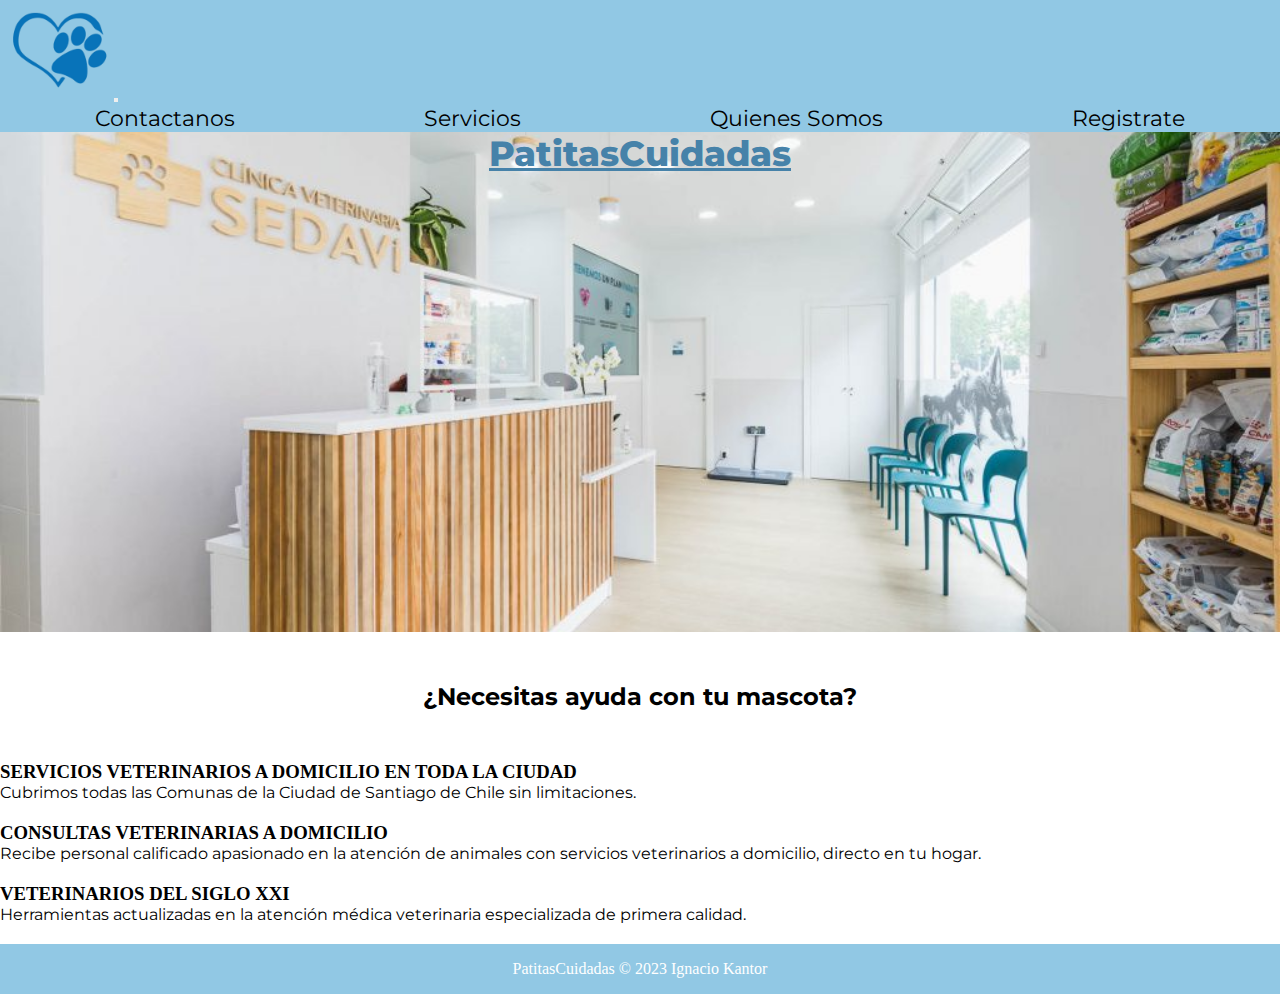
<file: index.html>
<!DOCTYPE html>
<html lang="en">
<head>
    <meta charset="UTF-8">
    <meta name="viewport" content="width=device-width, initial-scale=1.0">
    <title>PatitasCuidadas</title>
    <link rel="icon" type="image/x-icon" href="./CoderIMG/HuellitasLogo-removebg-preview (1).png" />
    <link href="https://cdn.jsdelivr.net/npm/bootstrap@5.3.1/dist/css/bootstrap.min.css" rel="stylesheet" integrity="sha384-4bw+/aepP/YC94hEpVNVgiZdgIC5+VKNBQNGCHeKRQN+PtmoHDEXuppvnDJzQIu9" crossorigin="anonymous">
    <link href="https://cdn.jsdelivr.net/npm/bootstrap@4.1/dist/css/bootstrap.min.css" rel="stylesheet" integrity="sha384-4bw+/aepP/YC94hEpVNVgiZdgIC5+VKNBQNGCHeKRQN+PtmoHDEXuppvnDJzQIu9" crossorigin="anonymous">
    <link rel="stylesheet" href="./css/style.css">
    <!-- <link rel="stylesheet" href="./SASS/main.css"> -->
   

</head>
<body>
<main>


    
<!--Movilidad entres paginas-->

<nav class="navbar navbar-expand-lg" style="background-color: #91C8E4;">
  <div class="container-fluid">
      <a class="navbar-brand" href="./index.html">
          <img class="indeximagen2" src="./CoderIMG/HuellitasLogo-removebg-preview (1).png" alt="">
      </a>
      <button class="navbar-toggler" type="button" data-bs-toggle="collapse" data-bs-target="#navbarSupportedContent" aria-controls="navbarSupportedContent" aria-expanded="false" aria-label="Toggle navigation">
          <span class="navbar-toggler-icon"></span>
      </button>
      <div class="collapse navbar-collapse" id="navbarSupportedContent">
          <ul class="navbar-nav ms-auto mb-2 mb-lg-0">
              <li class="nav-item">
                  <a class="nav-link" aria-current="page" href="./html/contacto.html">Contactanos</a>
              </li>
              <li class="nav-item">
                  <a class="nav-link" href="./html/servicios.html">Servicios</a>
              </li>
              <li class="nav-item">
                  <a class="nav-link" href="./html/informacion.html">Quienes Somos</a>
              </li>
              <li class="nav-item">
                  <a class="nav-link" href="./html/Datos.html">Registrate</a>
              </li>
          </ul>
      </div>
  </div>
</nav>




<!--Encabezado-->
    <h1 class="titulo-index">PatitasCuidadas</h1>
    <div class="indexsection1"></div>


</main>   

<!--Informacion Basica-->

<div class="container" id="main">
    <h2 class="index2">¿Necesitas ayuda con tu mascota?</h2>
    <div class="row">
        <div class="col-12 col-md-4">
            <h3>SERVICIOS VETERINARIOS A DOMICILIO EN TODA LA CIUDAD</h3>
            <p class="index3">Cubrimos todas las Comunas de la Ciudad de Santiago de Chile sin limitaciones.</p> 
        </div>
        <div class="col-12 col-md-4">

            <h3>CONSULTAS VETERINARIAS A DOMICILIO</h3>
            <p class="index3">
                Recibe personal calificado apasionado en la atención de animales con servicios veterinarios a domicilio, directo en tu hogar.</p>
        </div>
            <div class="col-12 col-md-4">

                <h3>VETERINARIOS DEL SIGLO XXI</h3>
                <p class="index3">
                    Herramientas actualizadas en la atención médica veterinaria especializada de primera calidad.</p>
            </div>
       
    </div>
   
        
  
</div><script src="https://cdn.jsdelivr.net/npm/bootstrap@5.3.1/dist/js/bootstrap.bundle.min.js" integrity="sha384-HwwvtgBNo3bZJJLYd8oVXjrBZt8cqVSpeBNS5n7C8IVInixGAoxmnlMuBnhbgrkm" crossorigin="anonymous"></script>


<footer class="py-4" style="background-color: #91C8E4;">
    <p class="saltarin" style="color: inherit;">PatitasCuidadas © 2023 Ignacio Kantor</p>
</footer>




</body>
</html>
</file>
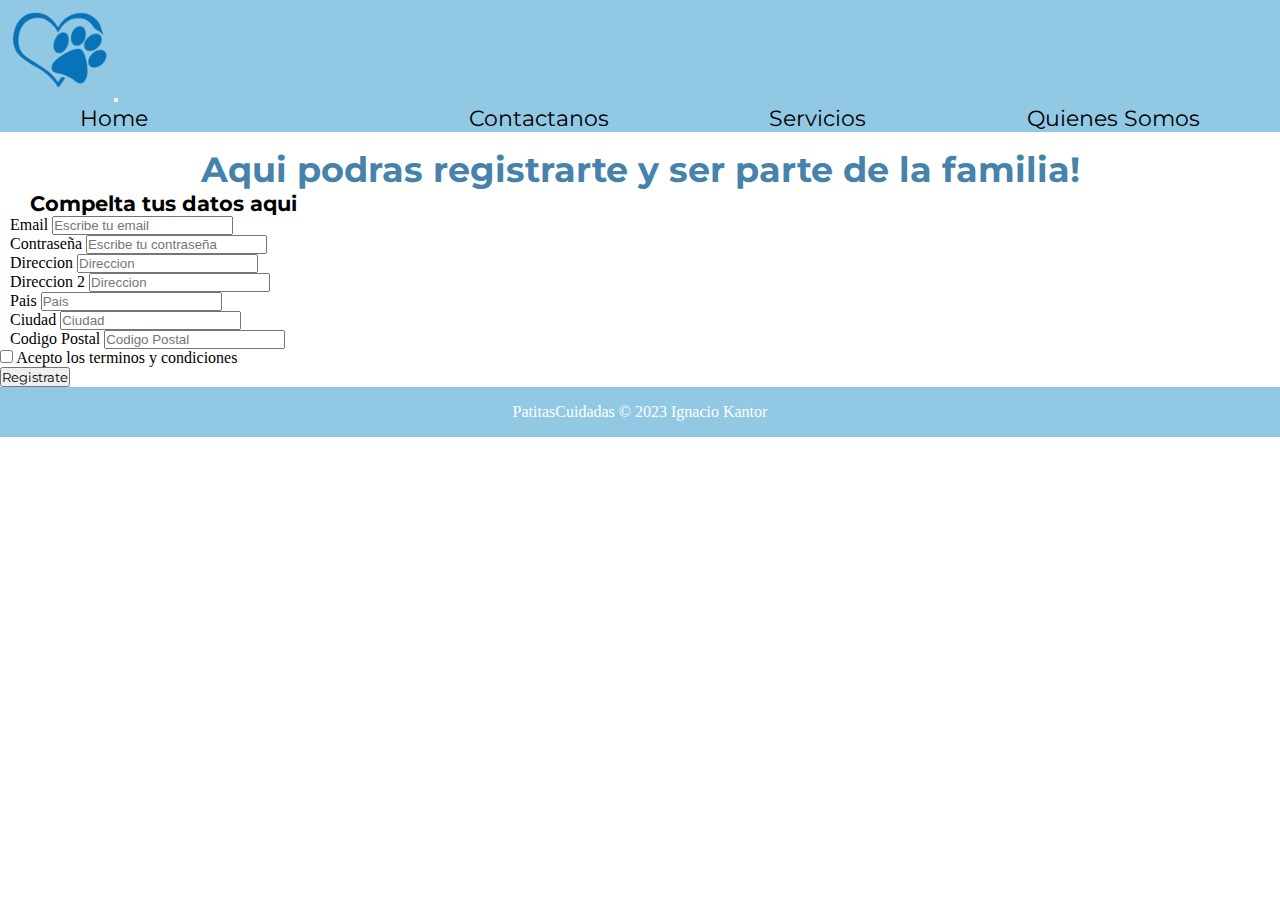
<file: html/Datos.html>
<!DOCTYPE html>
<html lang="en">
<head>
    <meta charset="UTF-8">
    <meta name="viewport" content="width=device-width, initial-scale=1.0">
    <title>PatitasCuidadas</title>
    <link href="https://cdn.jsdelivr.net/npm/bootstrap@5.3.1/dist/css/bootstrap.min.css" rel="stylesheet" integrity="sha384-4bw+/aepP/YC94hEpVNVgiZdgIC5+VKNBQNGCHeKRQN+PtmoHDEXuppvnDJzQIu9" crossorigin="anonymous">
    
    <link rel="stylesheet" href="../css/style.css">
    <!-- <link rel="stylesheet" href="../SASS/main.css"> -->
</head>
<body>

<!--Encabezado-->

<main>

    
    
        
<!--Movilidad entres paginas-->

<nav class="navbar navbar-expand-lg" style="background-color: #91C8E4;">
    <div class="container-fluid">
      
        <img class="indeximagen2" src="../CoderIMG/HuellitasLogo-removebg-preview (1).png" alt="">
      
      <button class="navbar-toggler" type="button" data-bs-toggle="collapse" data-bs-target="#navbarSupportedContent" aria-controls="navbarSupportedContent" aria-expanded="false" aria-label="Toggle navigation">
        <span class="navbar-toggler-icon"></span>
      </button>
      <div class="collapse navbar-collapse" id="navbarSupportedContent">
        <ul class="navbar-nav ms-auto mb-2 mb-lg-0">
            <li class="nav-item">
                <a class="nav-link" href="../index.html">Home</a>
                </li>
            <li class="nav-item">
          <li class="nav-item">
            <a class="nav-link" aria-current="page" href="../html/contacto.html">Contactanos</a>
          </li>
          <li class="nav-item">
            <a class="nav-link" href="../html/servicios.html">Servicios</a>
          </li>
          <li class="nav-item">
            <a class="nav-link" href="../html/informacion.html">Quienes Somos</a>
          </li>
        </ul>
      </div>
    </div>
  </nav>


    <h1 class="titulo-datos">Aqui podras registrarte y ser parte de la familia!</h1>
<div class="div-datos1">
    <h2 class="datos1">Compelta tus datos aqui</h2>
    
</div>



<!-- Formulario -->
<div class="Container">

    <form class="row g-3 m-2" action="">

            <div class="col-6">
                <label for="emailInput" class="form-label">Email</label>
                <input type="email" class="form-control" id="emailInput" placeholder="Escribe tu email">
            </div>

            <div class="col-6">
                <label for="inputPass" class="form-label">Contraseña</label>
                <input type="password" class="form-control" id="inputPass" placeholder="Escribe tu contraseña">
            </div>

            <div class="col-12">
                <label for="inputAdress" class="form-label">Direccion</label>
                <input type="text" class="form-control" id="inputAdress" placeholder="Direccion">
            </div>

            <div class="col-12">
                <label for="inputAdress" class="form-label">Direccion 2</label>
                <input type="text" class="form-control" id="inputAdress" placeholder="Direccion">
            </div>

            <div class="col-12">
                <label for="countryInput" class="form-label">Pais</label>
                <input type="text" class="form-control" id="countryInput" placeholder="Pais">
            </div>

            <div class="col-6 ciudadYpostal">
                <label for="cityInput" class="form-label">Ciudad</label>
                <input type="text" class="form-control" id="cityInput" placeholder="Ciudad">
            </div>

            <div class="col- ciudadYpostal">
                <label for="postalCodeInput" class="form-label">Codigo Postal</label>
                <input type="text" class="form-control" id="postalCodeInput" placeholder="Codigo Postal">
            </div>

            <div class="col-12">
                <div class="form-check">
                    <input type="checkbox" id="checkTerms" class="form-check-input">
                    <label for="checkTerms" class="form-check-label">Acepto los terminos y condiciones</label>
                </div>
            </div>

            <div class="col-12">
                <button type="submit" class="btn btn-primary">
                Registrate
                </button>
            </div>

    </form>

</div>










<footer class="py-4" style="background-color: #91C8E4;">
  <p class="saltarin" style="color: inherit;">PatitasCuidadas © 2023 Ignacio Kantor</p>
</footer>



  <script src="https://cdn.jsdelivr.net/npm/bootstrap@5.3.1/dist/js/bootstrap.bundle.min.js" integrity="sha384-HwwvtgBNo3bZJJLYd8oVXjrBZt8cqVSpeBNS5n7C8IVInixGAoxmnlMuBnhbgrkm" crossorigin="anonymous"></script>
</body>
</html>
</file>
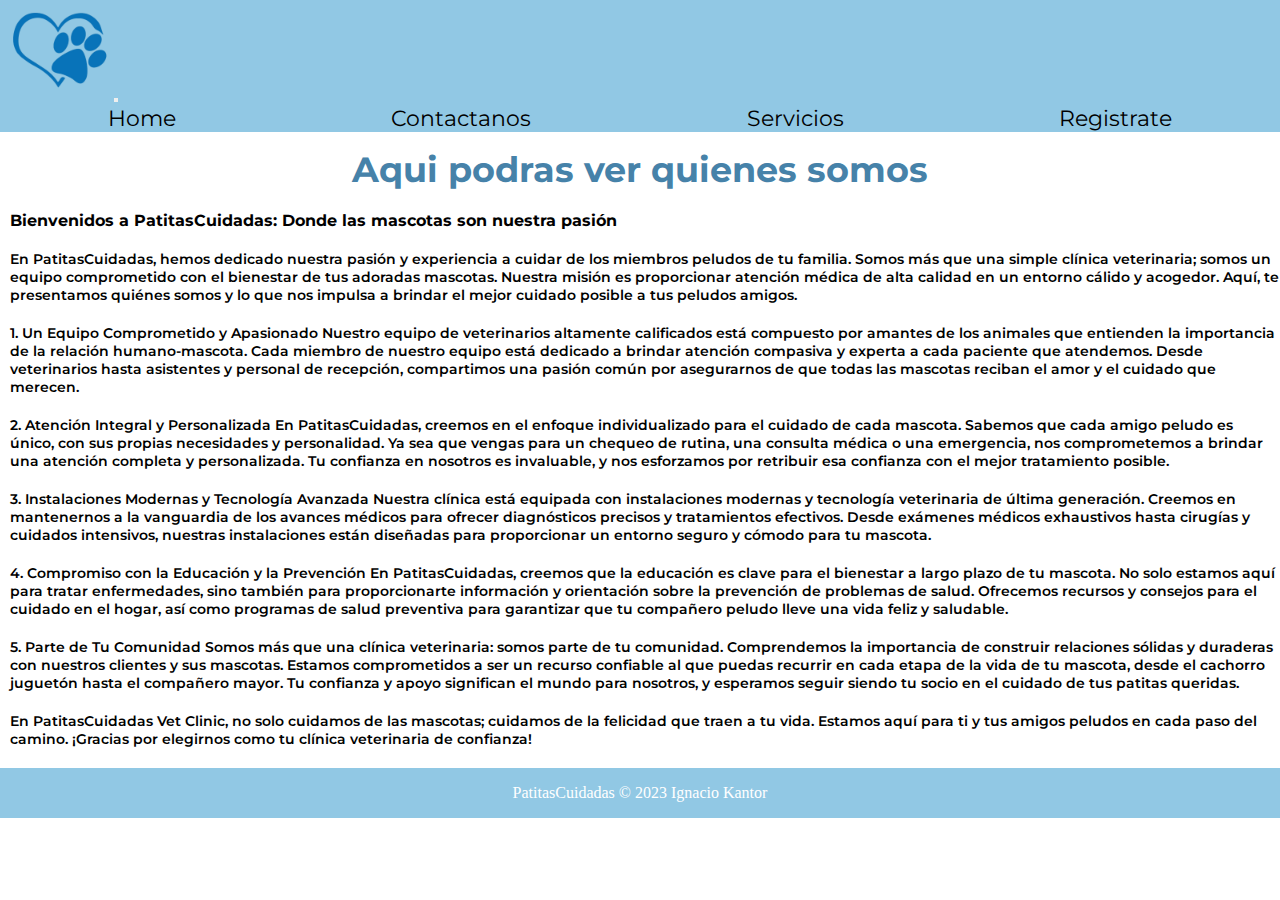
<file: html/informacion.html>
<!DOCTYPE html>
<html lang="en">
<head>
    <meta charset="UTF-8">
    <meta name="viewport" content="width=device-width, initial-scale=1.0">
    <title>PatitasCuidadas</title>
    <link href="https://cdn.jsdelivr.net/npm/bootstrap@5.3.1/dist/css/bootstrap.min.css" rel="stylesheet" integrity="sha384-4bw+/aepP/YC94hEpVNVgiZdgIC5+VKNBQNGCHeKRQN+PtmoHDEXuppvnDJzQIu9" crossorigin="anonymous">
    <link rel="stylesheet" href="../css/style.css">
    <!-- <link rel="stylesheet" href="../SASS/main.css"> -->
</head>
<body>
    



   <!--Movilidad entres paginas-->

   <nav class="navbar navbar-expand-lg" style="background-color: #91C8E4;">
    <div class="container-fluid">
 
        <img class="indeximagen2" src="../CoderIMG/HuellitasLogo-removebg-preview (1).png" alt="">
  
      <button class="navbar-toggler" type="button" data-bs-toggle="collapse" data-bs-target="#navbarSupportedContent" aria-controls="navbarSupportedContent" aria-expanded="false" aria-label="Toggle navigation">
        <span class="navbar-toggler-icon"></span>
      </button>
      <div class="collapse navbar-collapse" id="navbarSupportedContent">
        <ul class="navbar-nav ms-auto mb-2 mb-lg-0">
        <li class="nav-item">
            <a class="nav-link" href="../index.html">Home</a>
            </li>

          <li class="nav-item">
            <a class="nav-link" aria-current="page" href="../html/contacto.html">Contactanos</a>
          </li>
          <li class="nav-item">
            <a class="nav-link" href="../html/servicios.html">Servicios</a>
          </li>
          <li class="nav-item">
            <a class="nav-link" href="../html/Datos.html">Registrate</a>
          </li>
        </ul>
      </div>
    </div>
  </nav>

<!--Quienes somos-->

</div>

<div><h1 class="titulo-informacion">Aqui podras ver quienes somos</h1></div>

<h4 class="subtitulo-informacion">Bienvenidos a PatitasCuidadas: Donde las mascotas son nuestra pasión</h2>

<div class="texto-informacion">

<p>En PatitasCuidadas, hemos dedicado nuestra pasión y experiencia a cuidar de los miembros peludos de tu familia. Somos más que una simple clínica veterinaria; somos un equipo comprometido con el bienestar de tus adoradas mascotas. Nuestra misión es proporcionar atención médica de alta calidad en un entorno cálido y acogedor. Aquí, te presentamos quiénes somos y lo que nos impulsa a brindar el mejor cuidado posible a tus peludos amigos.</p>

<p>1. Un Equipo Comprometido y Apasionado

Nuestro equipo de veterinarios altamente calificados está compuesto por amantes de los animales que entienden la importancia de la relación humano-mascota. Cada miembro de nuestro equipo está dedicado a brindar atención compasiva y experta a cada paciente que atendemos. Desde veterinarios hasta asistentes y personal de recepción, compartimos una pasión común por asegurarnos de que todas las mascotas reciban el amor y el cuidado que merecen.</p>

<p>2. Atención Integral y Personalizada

En PatitasCuidadas, creemos en el enfoque individualizado para el cuidado de cada mascota. Sabemos que cada amigo peludo es único, con sus propias necesidades y personalidad. Ya sea que vengas para un chequeo de rutina, una consulta médica o una emergencia, nos comprometemos a brindar una atención completa y personalizada. Tu confianza en nosotros es invaluable, y nos esforzamos por retribuir esa confianza con el mejor tratamiento posible.</p>

<p>3. Instalaciones Modernas y Tecnología Avanzada

Nuestra clínica está equipada con instalaciones modernas y tecnología veterinaria de última generación. Creemos en mantenernos a la vanguardia de los avances médicos para ofrecer diagnósticos precisos y tratamientos efectivos. Desde exámenes médicos exhaustivos hasta cirugías y cuidados intensivos, nuestras instalaciones están diseñadas para proporcionar un entorno seguro y cómodo para tu mascota.</p>

<p>4. Compromiso con la Educación y la Prevención

En PatitasCuidadas, creemos que la educación es clave para el bienestar a largo plazo de tu mascota. No solo estamos aquí para tratar enfermedades, sino también para proporcionarte información y orientación sobre la prevención de problemas de salud. Ofrecemos recursos y consejos para el cuidado en el hogar, así como programas de salud preventiva para garantizar que tu compañero peludo lleve una vida feliz y saludable.

<p>5. Parte de Tu Comunidad

Somos más que una clínica veterinaria: somos parte de tu comunidad. Comprendemos la importancia de construir relaciones sólidas y duraderas con nuestros clientes y sus mascotas. Estamos comprometidos a ser un recurso confiable al que puedas recurrir en cada etapa de la vida de tu mascota, desde el cachorro juguetón hasta el compañero mayor. Tu confianza y apoyo significan el mundo para nosotros, y esperamos seguir siendo tu socio en el cuidado de tus patitas queridas.</p>

En PatitasCuidadas Vet Clinic, no solo cuidamos de las mascotas; cuidamos de la felicidad que traen a tu vida. Estamos aquí para ti y tus amigos peludos en cada paso del camino. ¡Gracias por elegirnos como tu clínica veterinaria de confianza!</p>

</div>
<footer class="py-4" style="background-color: #91C8E4;">
  <p class="saltarin" style="color: inherit;">PatitasCuidadas © 2023 Ignacio Kantor</p>
</footer>

</main>
</section>



<script src="https://cdn.jsdelivr.net/npm/bootstrap@5.3.1/dist/js/bootstrap.bundle.min.js" integrity="sha384-HwwvtgBNo3bZJJLYd8oVXjrBZt8cqVSpeBNS5n7C8IVInixGAoxmnlMuBnhbgrkm" crossorigin="anonymous"></script>
</body>
</html>
</file>
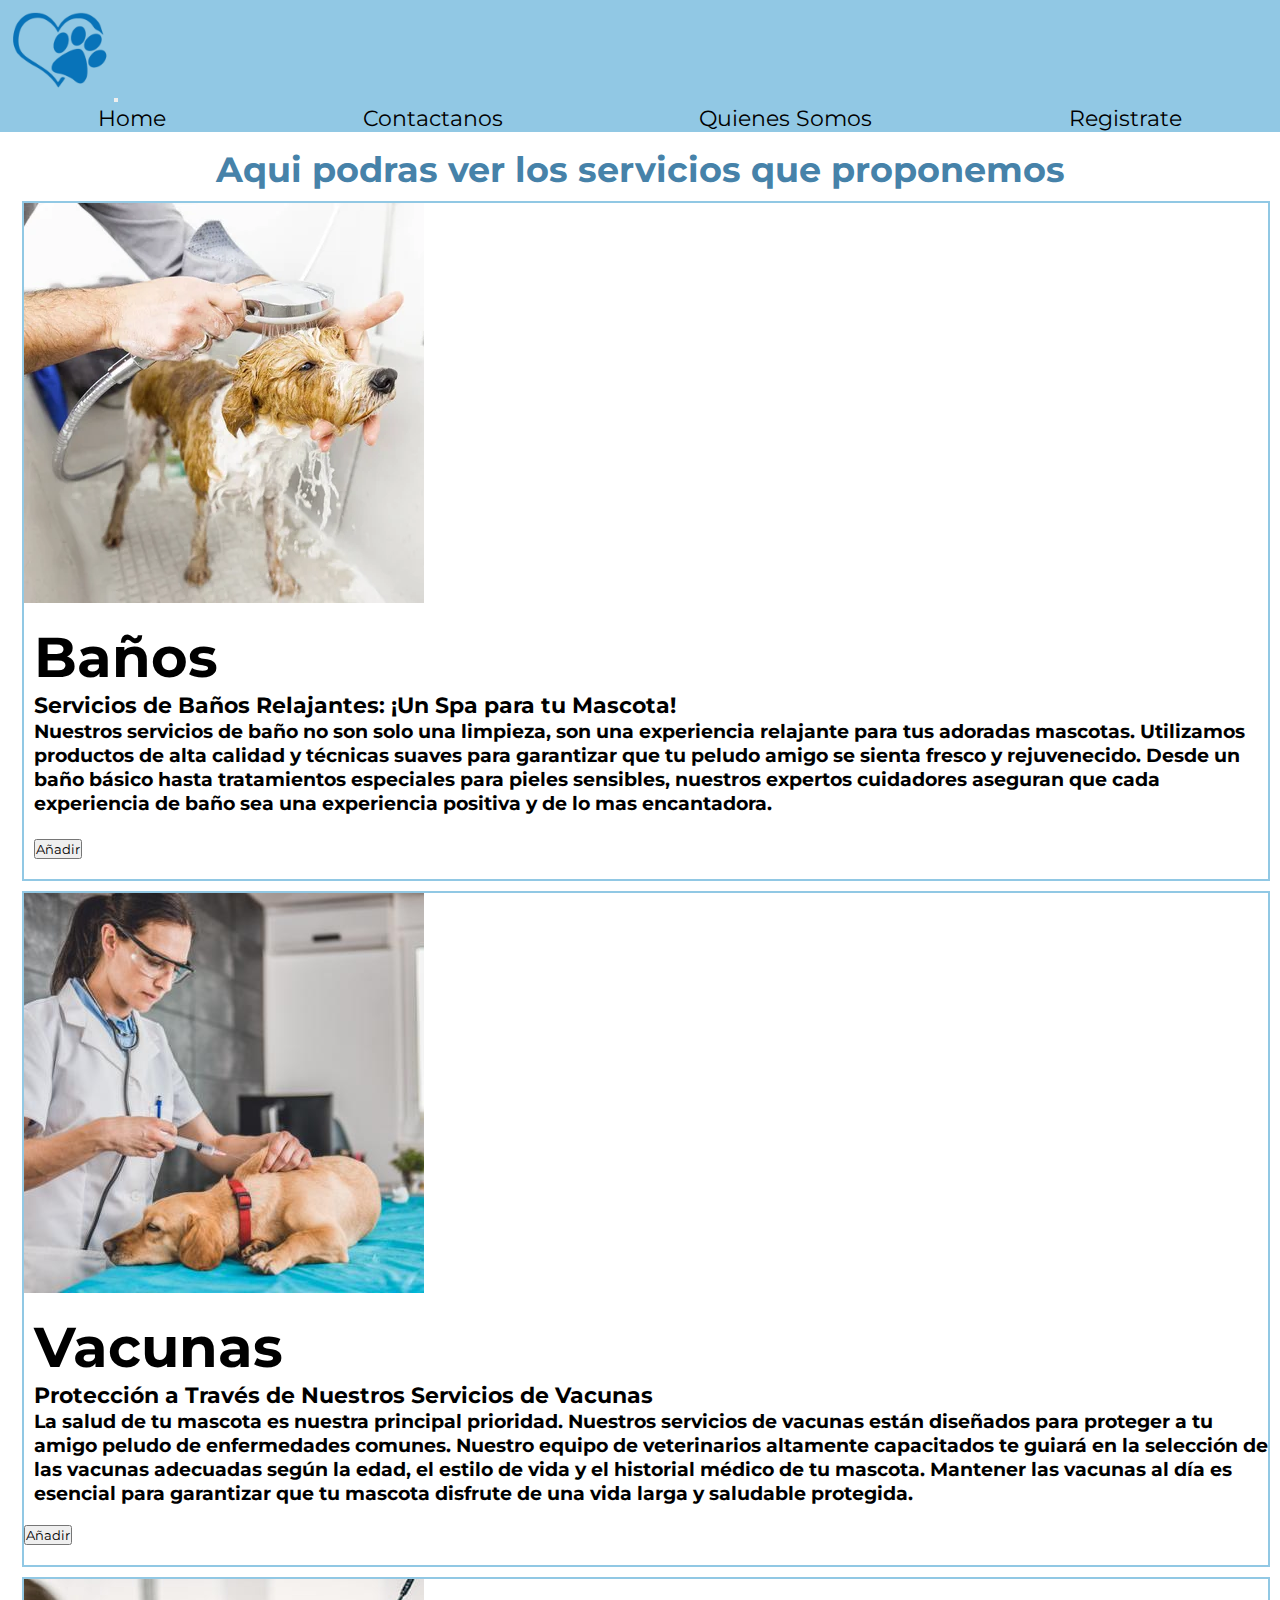
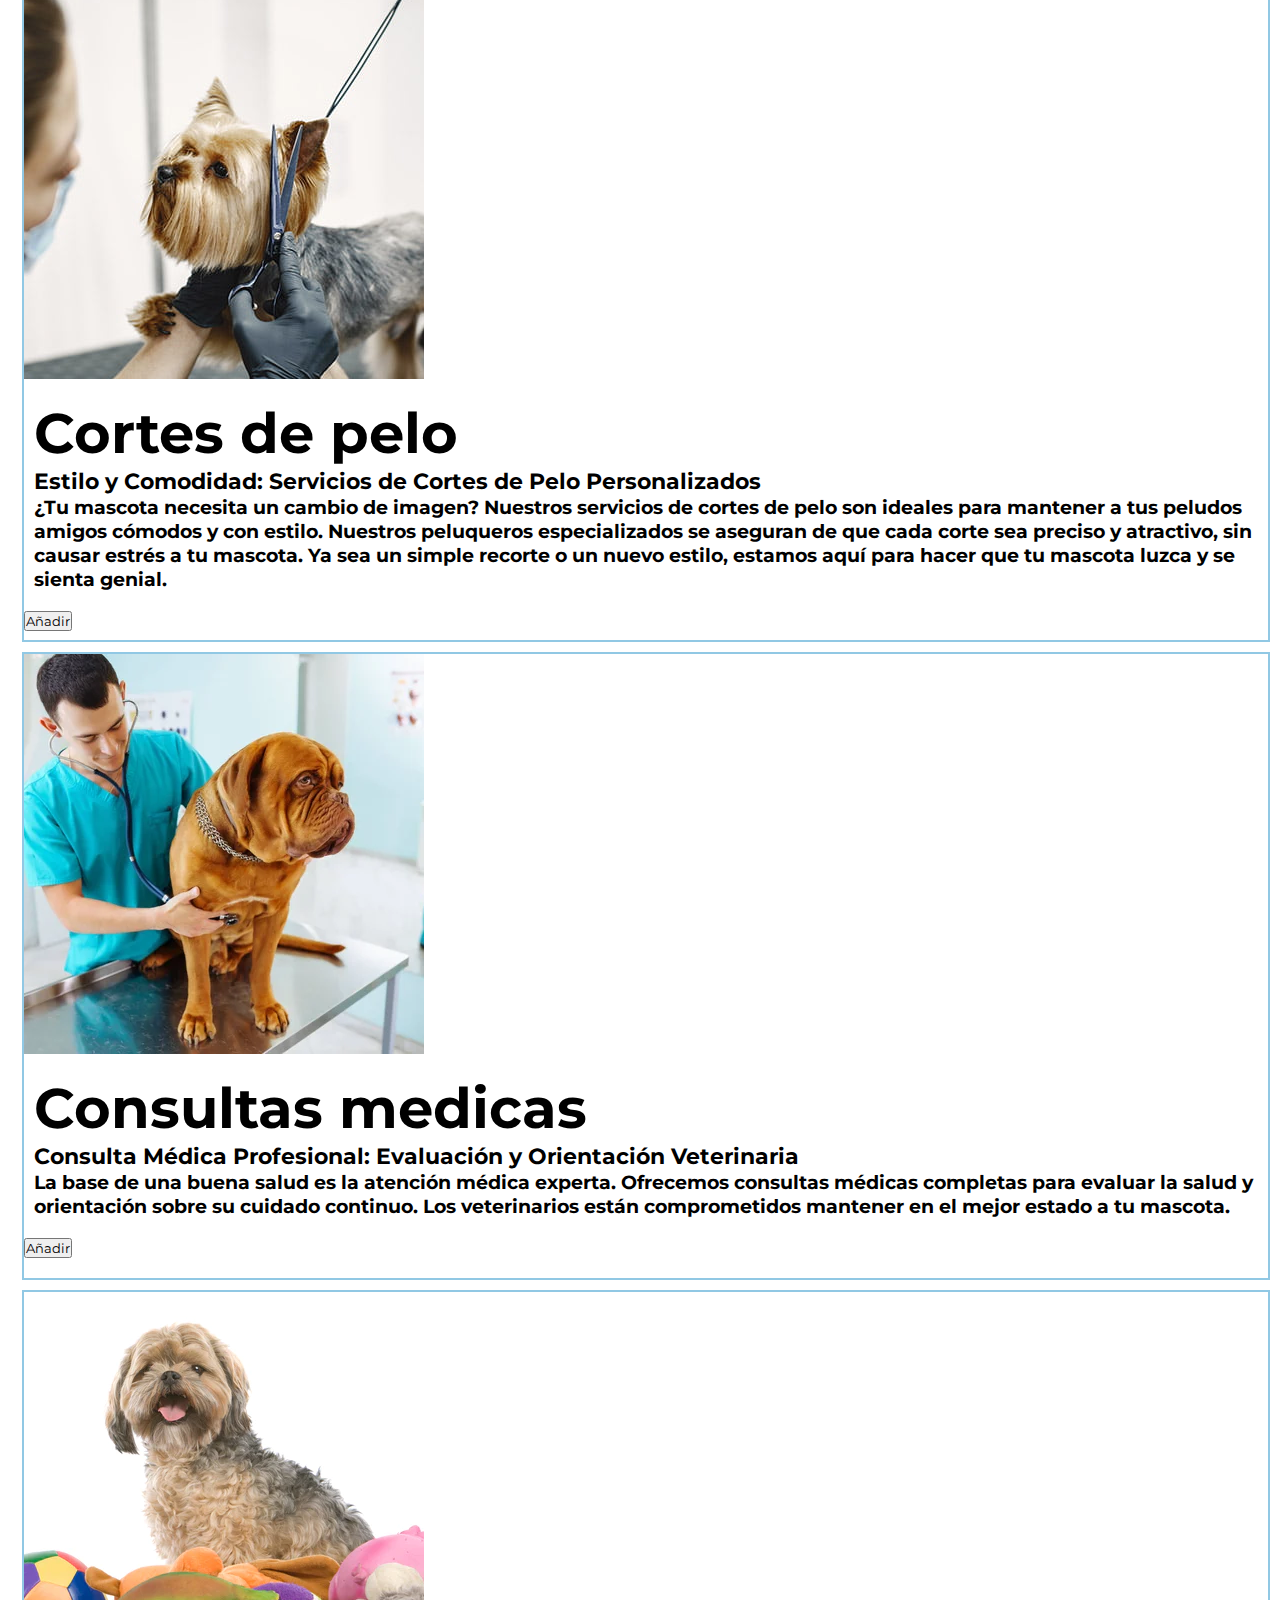
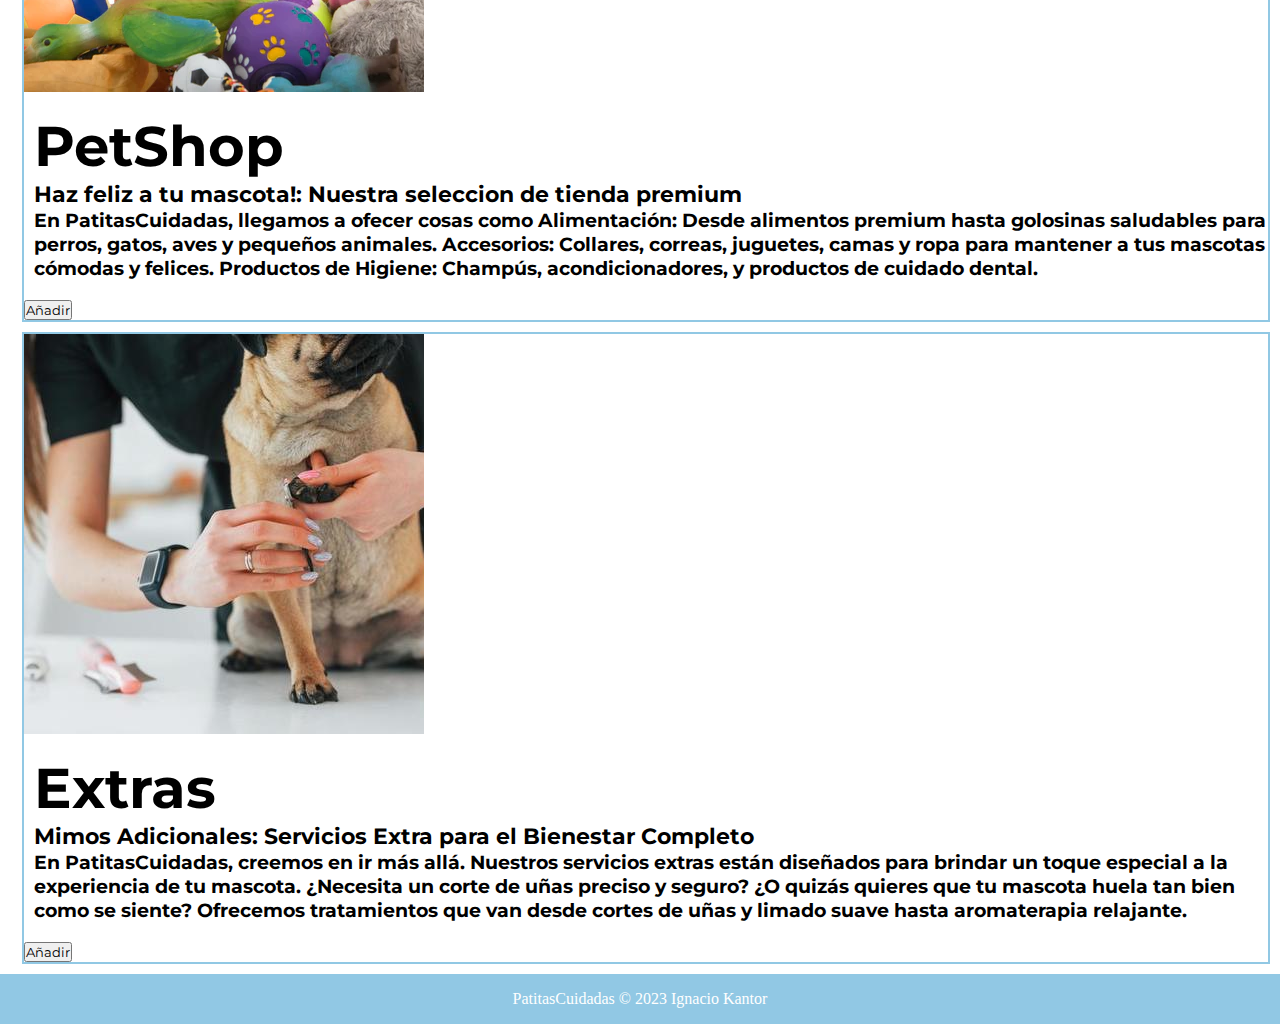
<file: html/servicios.html>
<!DOCTYPE html>
<html lang="en">
<head>
    <meta charset="UTF-8">
    <meta name="viewport" content="width=device-width, initial-scale=1.0">
    <title>PatitasCuidadas</title>
    <link href="https://cdn.jsdelivr.net/npm/bootstrap@5.3.1/dist/css/bootstrap.min.css" rel="stylesheet" integrity="sha384-4bw+/aepP/YC94hEpVNVgiZdgIC5+VKNBQNGCHeKRQN+PtmoHDEXuppvnDJzQIu9" crossorigin="anonymous">
    <link rel="stylesheet" href="../css/style.css">
    <!-- <link rel="stylesheet" href="../SASS/main.css"> -->
    
</head>
<body>



<!--Movilidad entres paginas-->

<nav class="navbar navbar-expand-lg" style="background-color: #91C8E4;">
    <div class="container-fluid">
      
        <img class="indeximagen2" src="../CoderIMG/HuellitasLogo-removebg-preview (1).png" alt="">
      
      <button class="navbar-toggler" type="button" data-bs-toggle="collapse" data-bs-target="#navbarSupportedContent" aria-controls="navbarSupportedContent" aria-expanded="false" aria-label="Toggle navigation">
        <span class="navbar-toggler-icon"></span>
      </button>
      <div class="collapse navbar-collapse" id="navbarSupportedContent">
        <ul class="navbar-nav ms-auto mb-2 mb-lg-0">
            <li class="nav-item">
                <a class="nav-link" href="../index.html">Home</a>
                </li>
          <li class="nav-item">
            <a class="nav-link" aria-current="page" href="../html/contacto.html">Contactanos</a>
          </li>
          <li class="nav-item">
            <a class="nav-link" href="../html/informacion.html">Quienes Somos</a>
          </li>
          <li class="nav-item">
            <a class="nav-link" href="../html/Datos.html">Registrate</a>
          </li>
        </ul>
      </div>
    </div>
  </nav>






<div class="con">
    <h1 class="titulo-informacion">Aqui podras ver los servicios que proponemos</h1>

        
<!-- BAÑOS -->

<div class="container">
    <div class="row">
        <div class="col-lg-4 col-sm 6">
            <div class="thumbnail">
                <div class="img-container">
                    <img class="img-boostrap-grilla img-fluid" src="../CoderIMG/PerroBañandose.jpg" alt="">
                    <div class="overplay"></div>


                        <p class="capition"><h2 class="titulo2-grid-servicios">Baños</h2>
                        <div class="titulo3Ytexto-grid-servicios">
                        <h3>Servicios de Baños Relajantes: ¡Un Spa para tu Mascota!</h3>
                        <p>Nuestros servicios de baño no son solo una limpieza, son una experiencia relajante para tus adoradas mascotas. Utilizamos productos de alta calidad y técnicas suaves para garantizar que tu peludo amigo se sienta fresco y rejuvenecido. Desde un baño básico hasta tratamientos especiales para pieles sensibles, nuestros expertos cuidadores aseguran que cada experiencia de baño sea una experiencia positiva y de lo mas encantadora.</p>
                    
                        <div class="col-12">
                            <button type="submit" class="btn btn-primary">
                                Añadir
                            </button>
                        </div>

                    </div></p>
                </div>
            </div>
        </div>

<!-- VACUNAS -->
      <div class="col-lg-4 col-sm 6">
            <div class="thumbnail">
                <div class="thumbnail-1">
                <div class="img-container">
                    <img class="img-boostrap-grilla img-fluid" src="../CoderIMG/perroVacunandose 600x400.jpg" alt="">
                    <div class="overplay"></div> 


                    <p class="capition"><h2 class="titulo2-grid-servicios">Vacunas</h2>
                    <div class="titulo3Ytexto-grid-servicios">
                        <h3>Protección a Través de Nuestros Servicios de Vacunas</h3>
                        <p>La salud de tu mascota es nuestra principal prioridad. Nuestros servicios de vacunas están diseñados para proteger a tu amigo peludo de enfermedades comunes. Nuestro equipo de veterinarios altamente capacitados te guiará en la selección de las vacunas adecuadas según la edad, el estilo de vida y el historial médico de tu mascota. Mantener las vacunas al día es esencial para garantizar que tu mascota disfrute de una vida larga y saludable protegida.</p>
                    </div></p>
           

                    <div class="col-12">
                        <button type="submit" class="btn btn-primary">
                            Añadir
                        </button>
                    </div>
                </div>
                </div>
            </div>
        </div>

<!-- PELAJE -->
        <div class="col-lg-4 col-sm 6">
            <div class="thumbnail">
                <div class="thumbnail-2">
                <div class="img-container">
                    <img class="img-boostrap-grilla img-fluid" src="../CoderIMG/PerroCortandoseElPelo.jpg" alt="">
                    <div class="overplay"></div>


                    <p class="capition"><h2 class="titulo2-grid-servicios">Cortes de pelo</h2>
                    <div class="titulo3Ytexto-grid-servicios">
                        <h3>Estilo y Comodidad: Servicios de Cortes de Pelo Personalizados</h3>
                        <p>¿Tu mascota necesita un cambio de imagen? Nuestros servicios de cortes de pelo son ideales para mantener a tus peludos amigos cómodos y con estilo. Nuestros peluqueros especializados se aseguran de que cada corte sea preciso y atractivo, sin causar estrés a tu mascota. Ya sea un simple recorte o un nuevo estilo, estamos aquí para hacer que tu mascota luzca y se sienta genial.</p>
                    </div></p>

                    <div class="col-12">
                        <button type="submit" class="btn btn-primary">
                            Añadir
                        </button>
                    </div>
                </div>
                </div>
            </div>
        </div>

<!-- CONSULTA MEDICA -->
        <div class="col-lg-4 col-sm 6">
            <div class="thumbnail">
                <div class="thumbnail-3">
                <div class="img-container">
                    <img class="img-boostrap-grilla img-fluid" src="../CoderIMG/consulta600x400.jpg" alt="">
                    <div class="overplay"></div>


                    <p class="capition"><h2 class="titulo2-grid-servicios">Consultas medicas</h2>
                    <div class="titulo3Ytexto-grid-servicios">
                        <h3>Consulta Médica Profesional: Evaluación y Orientación Veterinaria</h3>
                        <p>La base de una buena salud es la atención médica experta. Ofrecemos consultas médicas completas para evaluar la salud y orientación sobre su cuidado continuo. Los veterinarios están comprometidos mantener en el mejor estado a tu mascota.</p>
                    </div></p>

                    <div class="col-12">
                        <button type="submit" class="btn btn-primary">
                            Añadir
                        </button>
                    </div>
                </div>
                </div>
            </div>
        </div>



<!-- PETSHOP -->
<div class="col-lg-4 col-sm 6">
    <div class="thumbnail">

        <div class="img-container">
            <img class="img-boostrap-grilla img-fluid" src="../CoderIMG/fotodeportada_2_1bdf0d63-13dd-4771-8adb-3620c24a739b_grande.webp" alt="">
            
            <div class="overplay"></div>

            <p class="capition"><h2 class="titulo2-grid-servicios">PetShop</h2>
            <div class="titulo3Ytexto-grid-servicios">
                <h3>Haz feliz a tu mascota!: Nuestra seleccion de tienda premium</h3>
                <p>En PatitasCuidadas, llegamos a ofecer cosas como Alimentación: Desde alimentos premium hasta golosinas saludables para perros, gatos, aves y pequeños animales.
                    Accesorios: Collares, correas, juguetes, camas y ropa para mantener a tus mascotas cómodas y felices.
                    Productos de Higiene: Champús, acondicionadores, y productos de cuidado dental.</p>
            </div></p>

            <div class="col-12">
                <button type="submit" class="btn btn-primary">
                    Añadir
                </button>
            </div>


        </div>
    </div>
</div>


    

<!-- EXTRAS -->
         <div class="col-lg-4 col-sm 6">
            <div class="thumbnail">

                <div class="img-container">
                    <img class="img-boostrap-grilla img-fluid" src="../CoderIMG/PerroCortandoseLasUñas.jpg" alt="">
                    
                    <div class="overplay"></div>

                    <p class="capition"><h2 class="titulo2-grid-servicios">Extras</h2>
                    <div class="titulo3Ytexto-grid-servicios">
                        <h3>Mimos Adicionales: Servicios Extra para el Bienestar Completo</h3>
                        <p>En PatitasCuidadas, creemos en ir más allá. Nuestros servicios extras están diseñados para brindar un toque especial a la experiencia de tu mascota. ¿Necesita un corte de uñas preciso y seguro? ¿O quizás quieres que tu mascota huela tan bien como se siente? Ofrecemos tratamientos que van desde cortes de uñas y limado suave hasta aromaterapia relajante.</p>
                    </div></p>

                    <div class="col-12">
                        <button type="submit" class="btn btn-primary">
                        Añadir
                        </button>
                    </div>


                </div>
            </div>
        </div>

    </div>


</div>
</div>












</header>
<footer class="py-4" style="background-color: #91C8E4;">
    <p class="saltarin" style="color: inherit;">PatitasCuidadas © 2023 Ignacio Kantor</p>
  </footer>

</main> 

<script src="https://cdn.jsdelivr.net/npm/bootstrap@5.3.1/dist/js/bootstrap.bundle.min.js" integrity="sha384-HwwvtgBNo3bZJJLYd8oVXjrBZt8cqVSpeBNS5n7C8IVInixGAoxmnlMuBnhbgrkm" crossorigin="anonymous"></script>


</body>
</html>
</file>
<file: css/style.css>
@import url('https://fonts.googleapis.com/css2?family=Montserrat:wght@200&display=swap');
 /* font-family: 'Montserrat', sans-serif; */

/* #F6F4EB
#91C8E4
#749BC2
#4682A9 */

/* --------------------------- */


 *{padding: 0; margin: 0;} 


 /* COLUMNA INDEX Y POCO MAS  */



 .index1{
    font-family: 'Montserrat', sans-serif;
    color: #4682A9;
    text-align: center;
    font-size: 2.2rem;
    font-weight: 200;


}

.titulo-index{
    font-family: 'Montserrat', sans-serif;
    color: #4682A9;
    text-decoration: underline;
    text-align: center;
    font-size: 2.2rem;
    font-weight: 800;
    background-image: url(../CoderIMG/VeterinariaPorDentro.jpg);
    background-position: center;
    background-size: cover;
    height: 500px;
}


.index2{
    color: black;
    font-family: 'Montserrat', sans-serif;
    text-align: center;
    margin-bottom: 50px;
    margin-top: 50px;
}

.index3{
    font-family: 'Montserrat', sans-serif;
    color: black;
}

.index4{
color: #91C8E4;
text-decoration: none;

}

.index4-4{
    text-decoration: none;
}

a{
    text-decoration: none;
}

.index5{
    color: black;
    font-size: 1.4rem;
    font-family: 'Montserrat', sans-serif;
    text-decoration: none;
}


.index5-5{
    color: black;
    font-size: 2.3rem;
    font-family: 'Montserrat', sans-serif;
    text-decoration: none;
}


 nav ul{
    display: flex;
    height: 100%;
    align-items: center;
    justify-content: space-around;

}

.index5-5{
    text-decoration: none;
    
}

.index5-5:hover{
    text-decoration: none;

}

.indexheader-1{
    background-color: #91C8E4;
    display: flex;
    justify-content: space-between;
    position: sticky;
    top: 0;
}

.indexheader{
    background-color: #91C8E4;
    display: flex;
    justify-content: space-between;
    text-decoration: none;
    font-size: 2rem;
}


.indeximagen2-2{
    background-color: #91C8E4;
    display: flex;
    justify-content: space-between;
    text-decoration: none;
    font-size: 2rem;
}

.indeximagen2-2-2{
    background-color: #91C8E4;
    display: flex;
    justify-content: space-between;
    text-decoration: none;
    font-size: 2rem;
}


.indeximagen2{
    background-position: bottom;
    height: 100px;  
    margin-left: 10px;

}

.indeximagen3{
    background-color: #91C8E4;
    display: flex;
    justify-content: space-between;
    text-decoration: none;
    font-size: 2rem;
}

.indexfoter{
    color: black;
    font-family: 'Montserrat', sans-serif;
    text-align: center;
    margin-bottom: 50px;
}

p{
    margin-bottom: 20px;
}

.input1{
height: 110px;
}
.label1{
height: 120px;
}

li{
    list-style-type: none;
}

footer {
    background-color: rgb(57, 119, 233);
    color: white;
}

footer p {
    margin-bottom: 0;
}

@media (max-width: 768px) {
    #main h3 {
        text-align: center;
    }
} 


/* COLUMNA SERVICIOS Y POCO MAS */

 .servicios1{
    color: black;
    font-size: 2.4rem;
    font-family: 'Montserrat', sans-serif;
}

.servicios2{
    color: black;
    font-size: 0.9rem;
    font-family: 'Montserrat', sans-serif;
}

.headerservicios img{
    border: 8px solid #99e8fd;
}

.serviciosfooter nav{
    display: flex;
    align-items: center;
    justify-content: center;

}

.serviciosdiv1 img{
    padding-left: 10px;
}

.serviciosfooter nav ul{
    display: flex;
    padding: 16.5px;
    margin: 16.5px;
}

.img-servicios-extras{

}

.list-unstyled{
    text-decoration: none;
}



.thumbnail{
    border: #91C8E4 2px solid;
    margin: 10px;
    margin-left: 22px;
}

.thumbnail-1{
    padding-bottom: 20px;
}

.thumbnail-2{
    padding-bottom: 9px;
}


.thumbnail-3{
    padding-bottom: 20px;
}



.nav-bar-servicios{
    background-color: #91C8E4;
    display: flex;
    justify-content: space-between;
    top: 0;
    font-family: 'Montserrat', sans-serif;
} 




/* BOOSTRAP GRILLA */

 .img-boostrap-grilla{
    display: block;
    object-fit: cover;
    height: 400px;
    width: 400px;
}

.overlay{
    position: absolute;
    top: 0;
    bottom: 0;
    left: 0;
    right: 0;
    opacity: 0;
    transition: .5s ease;
    background-color: rgb(255,255,255,0.9);

}

.caption{
    font-size: 2rem;
    position: absolute;
    top: 50%;
    left: 50%;
    transform: translate(-50%, -50%);
    text-align: center;
}

.thumbnail:hover{
    transform: translateY(-10px);
    background-color: rgb(255,255,255,0.9);
}

.thumbnail-1:hover{
    transform: translateY(-10px);
    background-color: rgb(255,255,255,0.9);
}


.btn{
    font-family: 'Montserrat', sans-serif;
} 


/*grid*/


.contenedor-grid-servicios{
    text-decoration: none
    /* Ancho de cada columna */
    /*grid-template-columns: 25% 50% 25%;/*
    
    /*Ancho de cada fila(row)*/
    /*grid-template-rows:  100px repeat(2,150px) repeat(2,200px) repeat(2,150px) repeat(2,200px);*/
 
    
    /*Ancho de cada area*/
    /*grid-template-areas: 
     "titulo1-grid-servicios     titulo1-grid-servicios         titulo1-grid-servicios"
    "img1-grid-servicios        titulo2-grid-servicios         titulo2-grid-servicios"
    "img1-grid-servicios        titulo3Ytexto-grid-servicios   titulo3Ytexto-grid-servicios"
    "img2-grid-servicios        img2-grid-servicios            titulo2-grid-servicios"
    "img2-grid-servicios        img2-grid-servicios            titulo3Ytexto-grid-servicios"
    "img3-grid-servicios        titulo2-grid-servicios         titulo2-grid-servicios"
    "img3-grid-servicios        titulo3Ytexto-grid-servicios   titulo3Ytexto-grid-servicios"
    "img4-grid-servicios        img4-grid-servicios            titulo2-grid-servicios"
    "img4-grid-servicios        img4-grid-servicios            titulo3Ytexto-grid-servicios"; 
 /* } */}
 
     

.titulo1-grid-servicios{
    font-family: 'Montserrat', sans-serif;
    color: #4682A9;
    text-align: center;
    font-size: 3.5rem;
    font-weight: 200;
    grid-area: titulo1-grid-servicios;
    margin-bottom: 30px;
}

.titulo2-grid-servicios{
    color: black;
    font-size: 3.5rem;
    font-family: 'Montserrat', sans-serif;
    grid-area: titulo2-grid-servicios;
    margin-left: 10px;

}

.titulo3Ytexto-grid-servicios{
    color: black;
    font-size: 1.2rem;
    font-family: 'Montserrat', sans-serif;
    grid-area: titulo3Ytexto-grid-servicios;
    margin-left: 10px;
    font-weight: bolder;
}

.img1-grid-servicios{
    grid-area: img1-grid-servicios;
}

.img2-grid-servicios{
    grid-area: img2-grid-servicios;


}

.img3-grid-servicios{
    grid-area: img3-grid-servicios;
}

.img4-grid-servicios{
    grid-area: img4-grid-servicios;

}

.img5-grid-servicios{
    grid-area: img5-grid-servicios;
}







/**/
/**/
/**/
/**/
/**/
/**/
/**/
/*/grid*/

/* CONTACTANOS Y POCO MAS  */

 .contactohijo1{
    color: black;
    font-size: 1.0rem;
    font-family: 'Montserrat', sans-serif;
}



.contacto2{
    color: black;
    font-size: 1.1rem;
    font-family: 'Montserrat', sans-serif;

}

.contactoimagen1{
    height: 35px;
}

.iframe1{
    width: 1500px;
    height: 300px;
}

.contactoformpadre{
display: flex;
flex-direction: column;
flex-wrap: wrap;
justify-content: center;
align-items: flex-start;
}    

.nav-link{
    color: black;
    font-size: 1.4rem;
    font-family: 'Montserrat', sans-serif;
    text-decoration: none;
} 

.btn .btn-primary{
    margin-right: 30px;
}

/* DATOS Y POCO MAS */

 .datos1{
    color: #000;
    font-size: 1.3rem;
    font-family: 'Montserrat', sans-serif;
    margin-left: 30px;

}

.footer-datos{
    display: flex;
    justify-content: space-between;
} 


.titulo-datos{
    font-family: 'Montserrat', sans-serif;
    color: #4682A9;
    text-align: center;
    font-size: 2.2rem;
    margin-top: 16px;
}

/* INFORMACION Y POCO MAS */

 .subtitulo-informacion{
    color: black;
    font-size: 1.4;
    font-family: 'Montserrat', sans-serif;
    margin-top: 20px;
    margin-left: 10px;

}

.color{
background-color: #91C8E4;
text-decoration: none;
border: none;

}

.form-label{
    margin-left: 10px;
}

.titulo-informacion{
    font-family: 'Montserrat', sans-serif;
    color: #4682A9;
    text-align: center;
    font-size: 2.2rem;
    margin-top: 16px;
}

.texto-informacion{
    color: black;
    font-size: 0.9rem;
    font-family: 'Montserrat', sans-serif;
    font-weight: 600;
    margin-top: 20px;
    margin-left: 10px;
} 

/* hover */

 button:hover{
    color: #fff;
    padding: 7px 13px;
    border: none;
    cursor: pointer;
}

.contactoimagen1:hover{
    padding: 1px 1px;
    cursor: pointer;

}

.indeximagen2:hover{
    padding: 2px 1px;
    border: none;
    cursor: pointer;
}

a:hover{
    color:#F6F4EB;
    border: none;
    cursor: pointer;
}

.form-check-input:hover{
    border: #91C8E4 2px solid;
    cursor: pointer;
}

.navbar-nav .nav-link:hover {
    color: white; 
}

@media (max-width: 786px ) {
    .titulo1-grid-servicios{
        font-size: 3rem;
    }
}

@media (max-width: 486px ) {
    .titulo1-grid-servicios{
        font-size: 2rem;
    }
} 









@media screen and (max-width: 768px) {
   
    .navbar {
      padding: 5px;
    }
    
    .iframe1 {
      width: 100%;
      height: 300px;
    }
    
    .titulo-informacion {
      font-size: 24px;
      margin-right: 35px;
    }
    
    .Container {
      padding: 10px;
    }

    .col-6{
     margin-right: 35px;
    }

    .col-12{
        margin-right: 35px;
       }
    
    .saltarin {
      font-size: 14px;
    }
  }
  

  @media screen and (min-width: 992px) {
    
  }
  
  


@media screen and (max-width: 768px) {

    .navbar {
      padding: 5px;
    }
    
    .titulo-informacion {
      font-size: 24px;
    }
    
    .Container {
      padding: 10px;
    }
    
    .saltarin {
      font-size: 14px;
    }

    .datos1{
        color: #fff;
    }
  }
  

  @media screen and (min-width: 992px) {

  }

  







@media screen and (max-width: 768px) {

    .navbar {
      padding: 5px;
    }
    
    .titulo-datos {
      font-size: 24px;
    }

    .col-3 .ciudadYpostal{
        
    }

    .subtitulo-informacion {
      font-size: 18px;
    }
    
    .texto-informacion {
      font-size: 16px;
    }
    
    .saltarin {
      font-size: 14px;
    }
  }

  @media screen and (min-width: 992px) {

  }
  


  @media screen and (max-width: 768px) {

    .navbar {
      padding: 5px;
    }
    
    .titulo-informacion {
      font-size: 24px;
    }
    
    .Container {
      padding: 10px;
    }
    
    .saltarin {
      font-size: 14px;
    }
    

    #postalCodeInput {
      width: 100%;
    }
  }
  

  @media screen and (min-width: 992px) {

  }



footer {
    background-color: #91C8E4;
    padding: 1rem; 
    text-align: center;
}


footer:hover .saltarin {
    transform: translateY(-5px); 
    transition: transform 0.2s ease; 
}


.saltarin {
    color: inherit;
}
</file>
